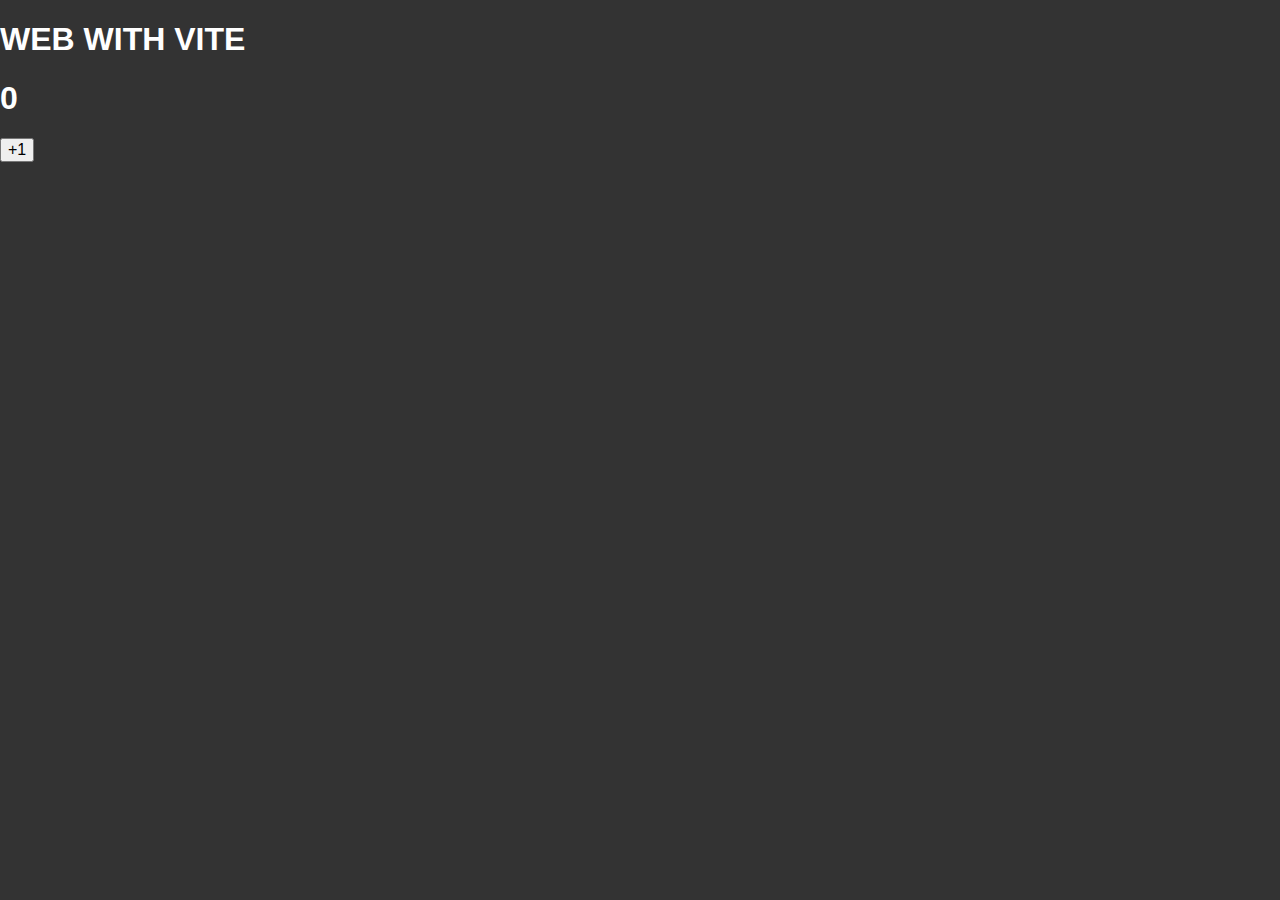
<file: docs/index.html>
<!doctype html><html lang="en"><head><meta charset="UTF-8"><link rel="icon" type="image/svg+xml" href="./assets/vite-wNn-foME.svg"><meta name="viewport" content="width=device-width,initial-scale=1"><title>Vite App</title><script type="module" crossorigin src="./assets/index-fDljvyKr.js"></script><link rel="stylesheet" crossorigin href="./assets/index-aNKT-gFa.css"></head><body><h1>WEB WITH VITE</h1><h1 id="counter">0</h1><button id="button">+1</button></body></html>
</file>
<file: docs/assets/index-aNKT-gFa.css>
html{line-height:1.15;-webkit-text-size-adjust:100%}body{margin:0}main{display:block}h1{font-size:2em;margin:.67em 0}hr{box-sizing:content-box;height:0;overflow:visible}pre{font-family:monospace,monospace;font-size:1em}a{background-color:transparent}abbr[title]{border-bottom:none;text-decoration:underline;text-decoration:underline dotted}b,strong{font-weight:bolder}code,kbd,samp{font-family:monospace,monospace;font-size:1em}small{font-size:80%}sub,sup{font-size:75%;line-height:0;position:relative;vertical-align:baseline}sub{bottom:-.25em}sup{top:-.5em}img{border-style:none}button,input,optgroup,select,textarea{font-family:inherit;font-size:100%;line-height:1.15;margin:0}button,input{overflow:visible}button,select{text-transform:none}button,[type=button],[type=reset],[type=submit]{-webkit-appearance:button;-moz-appearance:button;appearance:button}button::-moz-focus-inner,[type=button]::-moz-focus-inner,[type=reset]::-moz-focus-inner,[type=submit]::-moz-focus-inner{border-style:none;padding:0}button:-moz-focusring,[type=button]:-moz-focusring,[type=reset]:-moz-focusring,[type=submit]:-moz-focusring{outline:1px dotted ButtonText}fieldset{padding:.35em .75em .625em}legend{box-sizing:border-box;color:inherit;display:table;max-width:100%;padding:0;white-space:normal}progress{vertical-align:baseline}textarea{overflow:auto}[type=checkbox],[type=radio]{box-sizing:border-box;padding:0}[type=number]::-webkit-inner-spin-button,[type=number]::-webkit-outer-spin-button{height:auto}[type=search]{-webkit-appearance:textfield;-moz-appearance:textfield;appearance:textfield;outline-offset:-2px}[type=search]::-webkit-search-decoration{-webkit-appearance:none}::-webkit-file-upload-button{-webkit-appearance:button;font:inherit}details{display:block}summary{display:list-item}template{display:none}[hidden]{display:none}*,*:after,*:before{box-sizing:border-box}img{max-width:100%;display:block}ul{list-style:none;padding-left:0;margin-top:0;margin-bottom:0}a{text-decoration:none;color:inherit}body{margin:0;font-family:sans-serif;background-color:#333;color:#fff}
</file>
